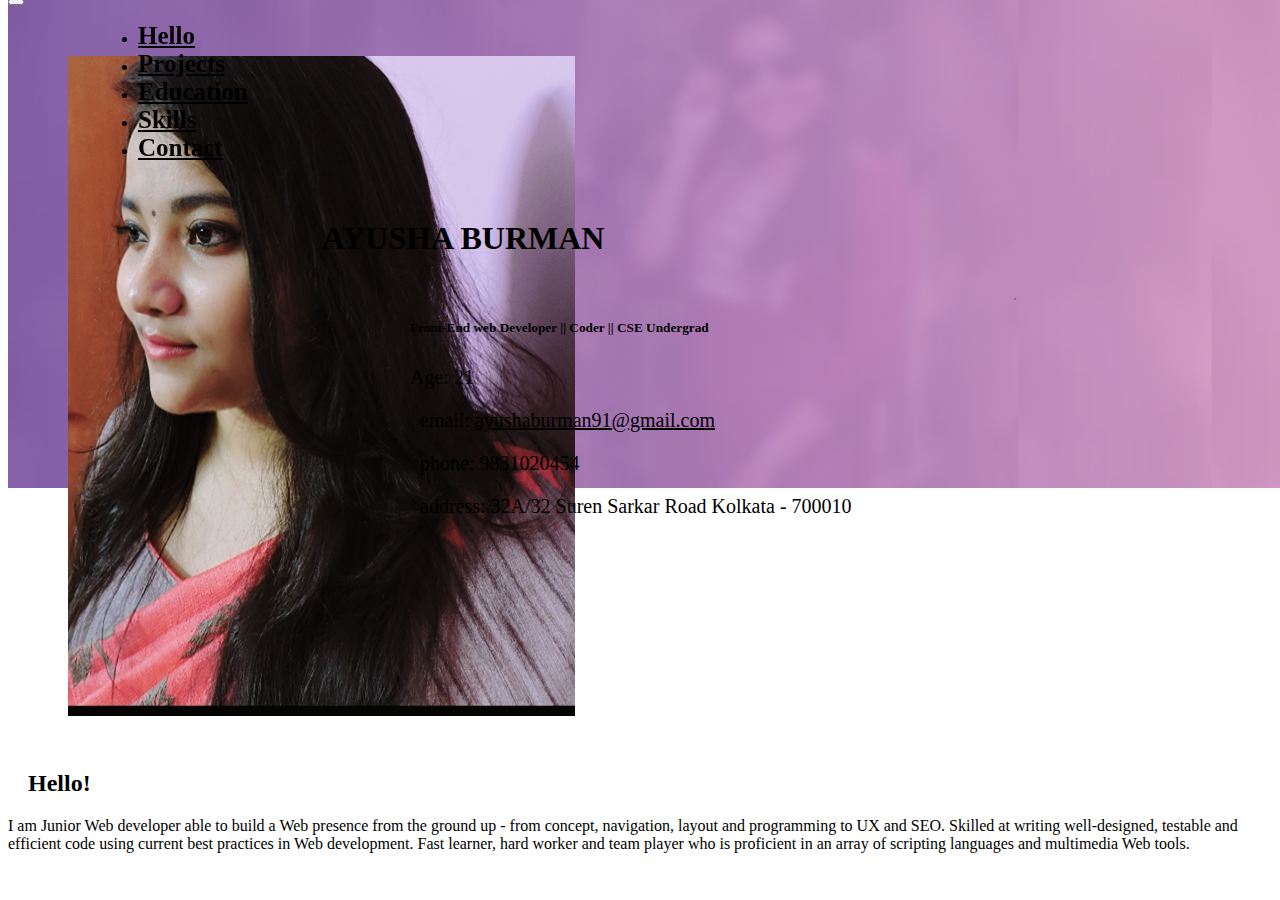
<file: index.html>
<!DOCTYPE html>
<html lang="en">
<head>
    <meta charset="UTF-8">
    <meta http-equiv="X-UA-Compatible" content="IE=edge">
    <meta name="viewport" content="width=device-width, initial-scale=1.0">    
    <title>My Portfolio</title>
    <link rel="stylesheet" href="style.css">
    <!-- CSS only -->
<link href="https://cdn.jsdelivr.net/npm/bootstrap@5.2.0/dist/css/bootstrap.min.css" rel="stylesheet" integrity="sha384-gH2yIJqKdNHPEq0n4Mqa/HGKIhSkIHeL5AyhkYV8i59U5AR6csBvApHHNl/vI1Bx" crossorigin="anonymous">
</head>
<header>
    
</header>
<body>

    <div class="whole-top">
        <img src="image2.png">
        
        
        <nav class="navbar navbar-expand-lg " style="margin-top: 0px;">
            <div class="container-fluid">
              <button class="navbar-toggler" type="button" data-bs-toggle="collapse" data-bs-target="#navbarNav" aria-controls="navbarNav" aria-expanded="false" aria-label="Toggle navigation">
                <span class="navbar-toggler-icon"></span>
              </button>
              <div class="collapse navbar-collapse" id="navbarNav">
                <ul class="navbar-nav">
                    <li class="nav-item">
                        <a class="nav-link" href="index.html">Hello</a>
                    </li>
                  <li class="nav-item">
                    <a class="nav-link" aria-current="page" href="#">Projects</a>
                  </li>
                  <li class="nav-item">
                    <a class="nav-link" href="education.html">Education</a>
                  </li>
                  <li class="nav-item">
                    <a class="nav-link" href="#">Skills</a>
                  </li>
                  <li class="nav-item">
                    <a class="nav-link" href="contact.html">Contact</a>
                  </li>
                </ul>
              </div>
            </div>
          </nav>
        
    </div>
    <div class="photo">
    <img src="image1.jpg" class="img-thumbnail" alt="...">
  </div>
  <div class="bio">
    <h1>AYUSHA BURMAN</h1>
    <h5>Front-End web Developer || Coder || CSE Undergrad </h5>
    <p>Age: 21</p>
    <ul>email: <a href="mailto:ayushaburman91@gmail.com">ayushaburman91@gmail.com</a></ul>
    <ul>phone: 9831020454</ul>
    <ul>address: 32A/32 Suren Sarkar Road Kolkata - 700010</ul>
  </div>
  <div class="intro">
    <h2>Hello!</h2>
    <p>
      I am Junior Web developer able to build a Web presence from the ground up - from concept, navigation, layout and programming to UX and SEO. Skilled at writing well-designed, testable and efficient code using current best practices in Web development. Fast learner, hard worker and team player who is proficient in an array of scripting languages and multimedia Web tools.


    </p>
  </div>
</body>
</html>
</file>
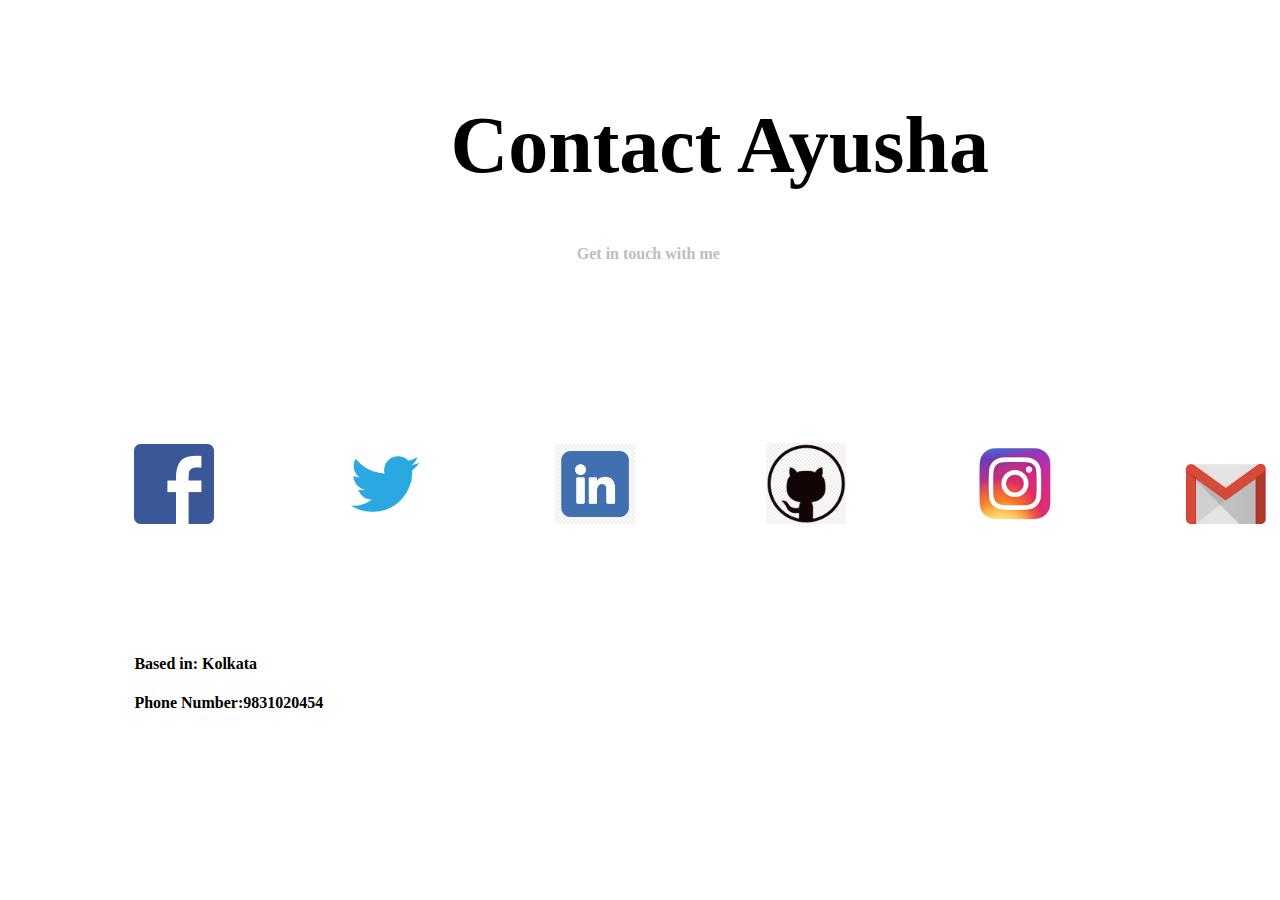
<file: contact.html>
<!DOCTYPE html>
<html lang="en">
<head>
    <meta charset="UTF-8">
    <meta http-equiv="X-UA-Compatible" content="IE=edge">
    <meta name="viewport" content="width=device-width, initial-scale=1.0">
    <title>contact</title>
    <link rel="stylesheet" href="style_contact.css">

    <link href="https://cdn.jsdelivr.net/npm/bootstrap@5.2.0/dist/css/bootstrap.min.css" rel="stylesheet" integrity="sha384-gH2yIJqKdNHPEq0n4Mqa/HGKIhSkIHeL5AyhkYV8i59U5AR6csBvApHHNl/vI1Bx" crossorigin="anonymous">
</head>
<body>
   <div class="heading">
   <h1>Contact Ayusha</h1>
   </div>
   <div class="sub-heading">
    <h4>Get in touch with me</h4>
    </div>
    <div class="contact">
        <a href="https://www.facebook.com/ayusha.burman?mibextid=ZbWKwL" target="_blank"><img src="facebook-transparent-logo-png-0.png" alt="Facebook"></a>
        <a href="https://twitter.com/AyushaBurman" target="_blank"><img src="twitterlogo.jpeg" alt="Twitter"></a>
        <a href="https://www.linkedin.com/in/ayusha-burman-64341a215/" target="_blank"><img src="Linkedin-logo-on-transparent-Background-PNG-.png" alt="LinkedIn"></a>
        <a href="https://github.com/Ayusha-Burman" target="_blank"><img src="github-logo-transparent-11659780111lim6tyk2io.png" alt="Github"></a>
        <a href="https://www.instagram.com/ayushaburman/"><img src="instagram-Logo-PNG-Transparent-Background-download.png" alt="Instagram"></a>
        <a href="mailto:ayushaburman91@gmail.com" target="_blank"><img src="gmaillogo.png"></a>
    </div>
    
</body>
<footer>
    <div class="contact-info">
        <h4>Based in: Kolkata</h4>
        <h4>Phone Number:9831020454</h4>
    </div>
    
</footer>
</html>
</file>
<file: style.css>
html {
 margin: 0px;
 padding: 0;
 }
.navbar-nav
{
 margin-left: 90px;
 position: fixed;
}
.nav-item
{
    margin-right: 200px;
}

.nav-item a
{
    color: black;
    font-size: 25px;
    font-weight: 700;
    margin-top: 40px;
}
 .container-fluid
 {
   margin-top: -20px;
    /* background-color: rgb(205, 104, 223); */
 }
 .whole-top img
 {
 /* background-image: url('image1.jpg');
 background-repeat: no-repeat;
 background-size: 1490px 1000px;
 background-blend-mode: lighten ; */
 opacity: 0.8;
 position: absolute;
 height:500px;
 width: 1500px;
 z-index: -2;
 }
 @media(max-width: 600px) { 
  .photo img { 
    display: none; 
  }
}
 .photo
 {
   opacity: 1;
   position: relative;
   margin-left: 60px;
   margin-top: 50px;
   width: 400px;
   z-index: -1;
   
 }
 .bio h1
 {
    position: relative;
    margin-top: -500px;
    margin-right: 250px;
    margin-left: -50px;
    float:right;
    width: 700px;
    align-items: center;
 }
 .bio
 {
    width: 50%;
    
    position: relative;
    float:right;
 }
 .bio h5
 {
  position: relative;
    
   margin-top: -400px;
   margin-left: -230px;
   color: black;
 }
 .bio p
 {
   margin-top: 30px;
   margin-left: -230px;
   font-weight: 500;
   font-size:20px;
 }
 .bio ul
 {
   margin-top: 20px;
   margin-left: -260px;
   font-weight: 500;
   font-size:20px;
 }
 .bio a{
  color: black;
 }
 .intro
 {

  float:left;
  position: relative;
 }
 .intro h2
 {
  margin-top: 50px;
  margin-left: 20px;
 }
</file>
<file: style_contact.css>
.heading
{
  margin-top: 100px;
  position: relative;

}
  
.heading h1
{
  justify-content: center;
  align-items: center;
  padding-left: 35%;
  font-size: 80px;
} 
.sub-heading
{
  margin-top: 2%;
}
.sub-heading h4
{padding-left: 45%;
  color: #BEBEBE;
}
.contact
{
  margin-top: 180px;
}
.contact img:first-child
{
  width: 80px;
  margin-left: 10%;
}
.contact img
{

  width: 80px;
}
.contact-info
{
  margin-top: 10%;
}
.contact-info h4
{
  padding-left: 10%;
}
</file>
